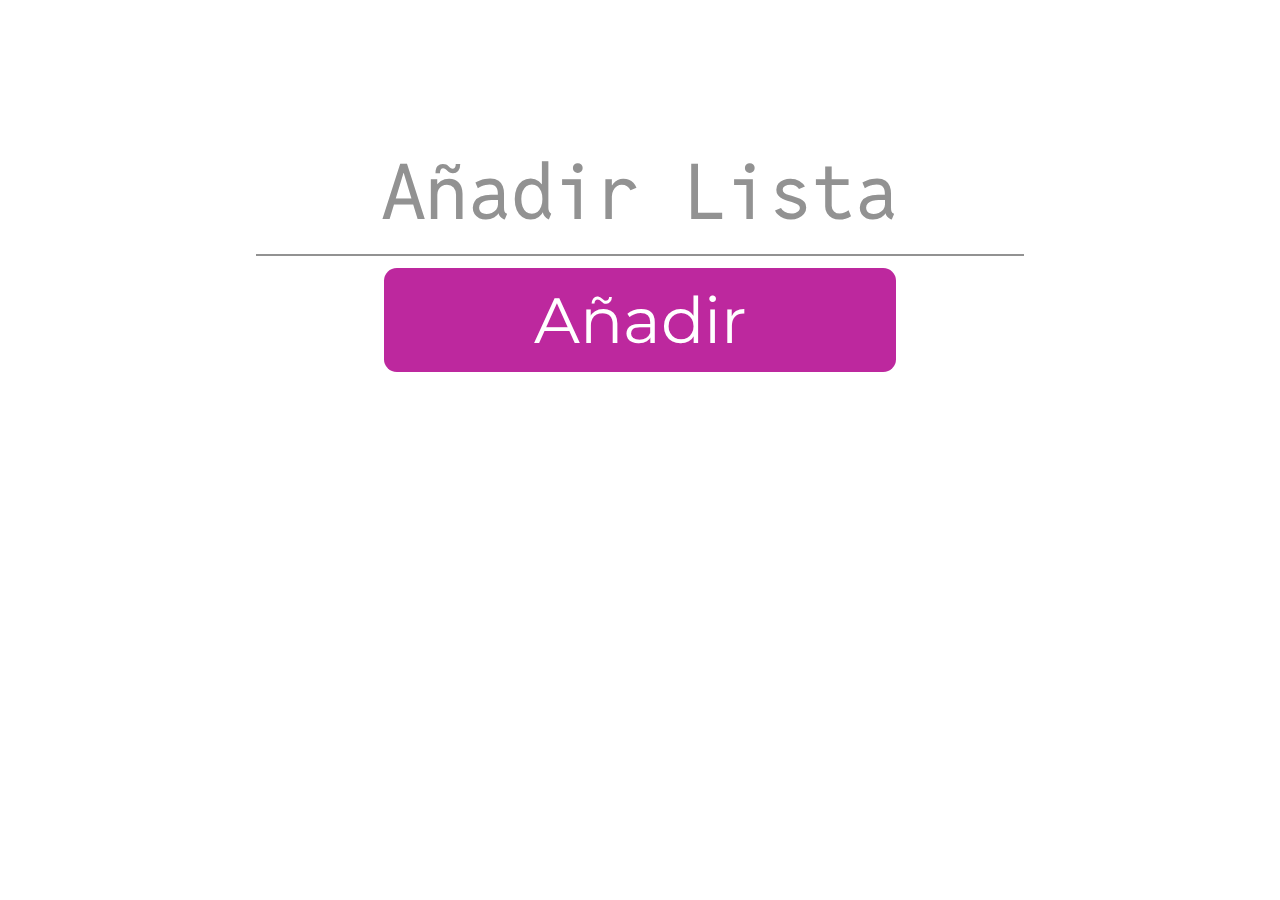
<file: index.html>
<!DOCTYPE html>
<html lang="en">

<head>
    <meta charset="UTF-8">
    <meta name="viewport" content="width=device-width, initial-scale=1.0">
    <link rel="stylesheet" href="style.css">
    <link rel="preconnect" href="https://fonts.googleapis.com">
    <link rel="preconnect" href="https://fonts.gstatic.com" crossorigin>
    <link href="https://fonts.googleapis.com/css2?family=Reddit+Mono:wght@500&display=swap" rel="stylesheet">
    <link rel="preconnect" href="https://fonts.googleapis.com">
    <link rel="preconnect" href="https://fonts.gstatic.com" crossorigin>
    <link href="https://fonts.googleapis.com/css2?family=Montserrat:wght@500&display=swap" rel="stylesheet">
    <title>TO-DO Check</title>
</head>

<body>
    <div class="listas-container" id="listas-container"></div>

    <!-- Input para añadir nuevas listas -->
    <div class="agrmas dif">
      <input placeholder="Añadir Lista" type="text" id="input-nueva-lista" class="inpagrmas">
      <div id="btn-nueva-lista" class="btnc">Añadir</div>
    </div>
</body>
<script src="js.js"></script>
</html>
</file>
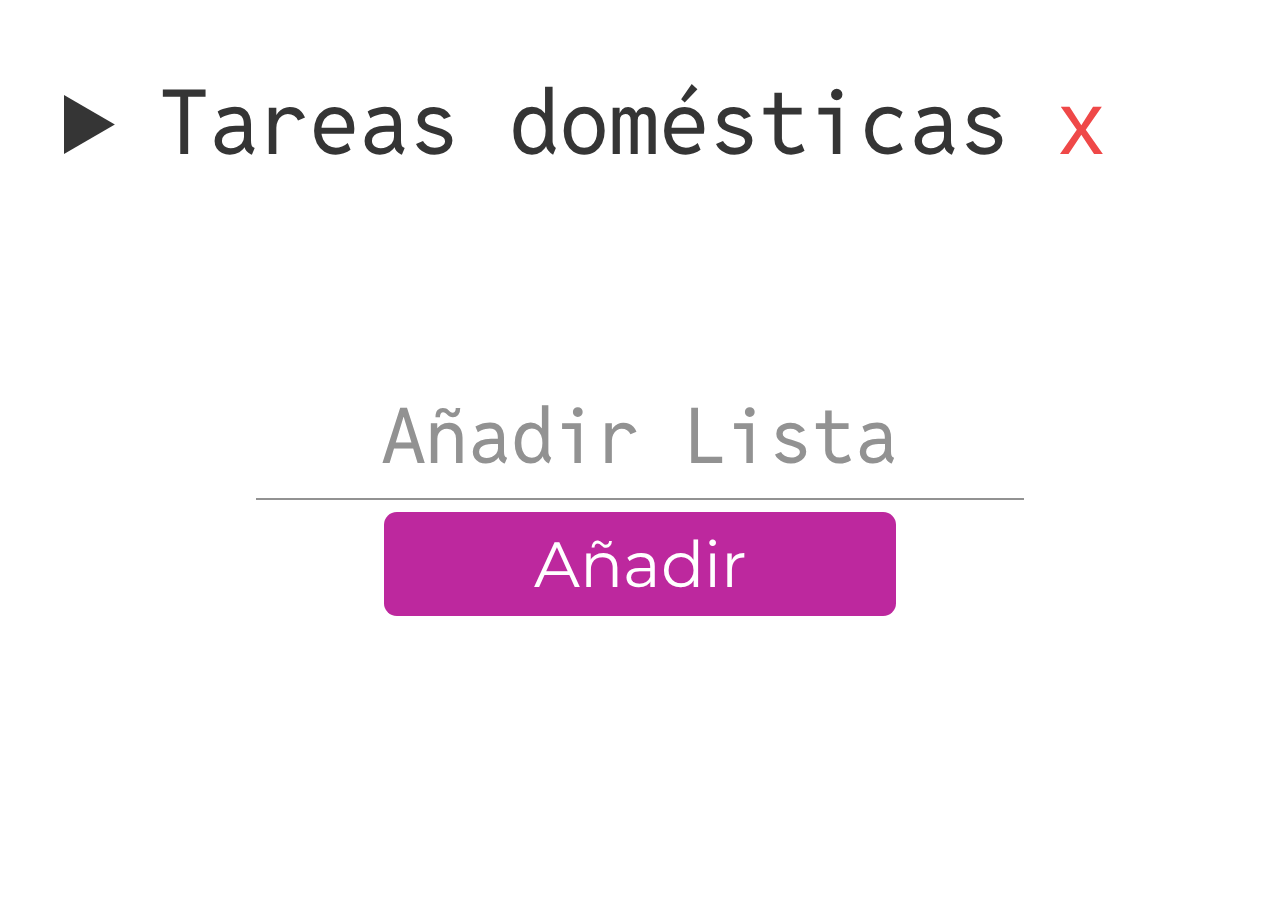
<file: practica.html>
<!DOCTYPE html>
<html lang="en">

<head>
    <meta charset="UTF-8">
    <meta name="viewport" content="width=device-width, initial-scale=1.0">
    <link rel="stylesheet" href="style.css">
    <link rel="preconnect" href="https://fonts.googleapis.com">
    <link rel="preconnect" href="https://fonts.gstatic.com" crossorigin>
    <link href="https://fonts.googleapis.com/css2?family=Reddit+Mono:wght@500&display=swap" rel="stylesheet">
    <link rel="preconnect" href="https://fonts.googleapis.com">
    <link rel="preconnect" href="https://fonts.gstatic.com" crossorigin>
    <link href="https://fonts.googleapis.com/css2?family=Montserrat:wght@500&display=swap" rel="stylesheet">
    <title>Práctica</title>
</head>

<body>
    <details>
        <summary>Tareas domésticas <button class="elim">x</button></summary>

        <section class="tareas">
            <div class="artenlistcomp">
                <input class="inpcheck" type="checkbox">
                <span class="nmbrecheck" style="color: black">pedro</span>
                <button class="elim">x</button>
            </div>
    
            <div class="artenlistcomp">
                <input class="inpcheck" type="checkbox">
                <span class="nmbrecheck" style="color: black">pedro</span>
                <button class="elim">x</button>
            </div>
            
        </section>
        
        <div class="agrmas">
            <input placeholder="Añadir Tarea" type="text" name="" id="inptagrmas" class="inpagrmas">
            <div id="btnagrmasinpt" class="btnc">Añadir</div>
        </div>
        
    </details>


    <div class="agrmas">
        <input placeholder="Añadir Lista" type="text" name="" id="inptagrmas" class="inpagrmas">
        <div id="btnagrmasinpt" class="btnc">Añadir</div>
    </div>
</body>
<script src="js.js"></script>
</html>
</file>
<file: style.css>
* {
  margin: 0;
  box-sizing: border-box;
  padding: 0;
  font-family: sans-serif;
}


:root {
  --negro: #353535;
  --blanco: #FFFFFF;
  --lila: #BD289E;
  --rojo: #EF4848;
  --verde: #48EF88;
  --gris: #929292;
  --titulos: "Reddit Mono", monospace;
  --texto: "Montserrat", sans-serif;
}

@media screen and (min-width: 300px) and (max-width: 700px) {
.listas-container{
  display: flex;
  justify-content: center;
  align-items:start;
  flex-direction: column;
  gap:-2vw;
  box-sizing: border-box;
}

details {
  margin: 5vw;
  display: flex;
  justify-content: center;
  align-items:start;
  flex-direction: column;
  box-sizing: border-box;
}

summary {
  color: var(--negro);
  font-size: 7vw;
font-family: var(--titulos);
box-sizing: border-box;

}

.tareas{
  width: 100%;
  height: auto;
  display: flex;
  justify-content: center;
  align-items:start;
  flex-direction: column;
  padding: 3vw 0 0 10vw;
  gap: 3vw;
}

.artenlistcomp {
  justify-content: center;
  align-items: center;
  flex-direction: row;
  gap: 2vw;
}

.inpcheck {
  width: 8vw;
  height: 8vw;
  border: 4px solid var(--lila) !important;
  appearance: none;
  /* Elimina el estilo por defecto del navegador */
  -webkit-appearance: none;
  -moz-appearance: none;
  border-radius: 4px;
  /* Opcional: redondear esquinas */
  position: relative;
  cursor: pointer;
  margin: none;
}

.inpcheck:checked::after {
  content: '✔';
  color: var(--verde);
  font-weight: bold;
  font-size: 5vw;
  position: absolute;
  top: 50%;
  left: 50%;
  transform: translate(-50%, -50%);
}

.nmbrecheck {
  font-size: 8vw;
  font-family: var(--texto);
  color: var(--negro);
}

.elim {
  color: var(--rojo);
  background-color: var(--blanco);
  border: none;
  font-size: 7vw;
}



.agrmas {
  width: 100%;
  display: flex;
  justify-content: center;
  align-items: center;
  flex-direction: column;
  gap: 1vw;
  margin: auto;

}
.dif{
width: 100%;
}
.inpagrmas {
  width: 60%;
  padding: 1vw;
  border: none;
  border-bottom: 2px solid var(--gris);
  outline: none;
  color: var(--negro);
  font-family: var(--titulos);
  font-size: 6vw;
  text-align: center;
  margin-top: 10vw;
}

.inpagrmas::placeholder {
  font-family: var(--titulos);
  color: var(--gris);
  text-align: center;
  font-size: 6vw;
}

.btnc {
  width: 40%;
  font-size: 5vw;
  background-color: var(--lila);
  font-family: var(--texto);
  color: var(--blanco);
  border-radius: 1vw;
  padding: 1vw 2vw;
  text-align: center;
}


}


@media screen and (min-width: 701px) and (max-width: 1500px) {
  .listas-container{
    display: flex;
    justify-content: center;
    align-items:start;
    flex-direction: column;
    gap:-2vw;
    box-sizing: border-box;
  }
  
  details {
    margin: 5vw;
    display: flex;
    justify-content: center;
    align-items:start;
    flex-direction: column;
    box-sizing: border-box;
  }
  
  summary {
    color: var(--negro);
    font-size: 7vw;
  font-family: var(--titulos);
  box-sizing: border-box;
  
  }
  
  .tareas{
    width: 100%;
    height: auto;
    display: flex;
    justify-content: center;
    align-items:start;
    flex-direction: column;
    padding: 3vw 0 0 10vw;
    gap: 3vw;
  }
  
  .artenlistcomp {
    justify-content: center;
    align-items: center;
    flex-direction: row;
    gap: 2vw;
  }
  
  .inpcheck {
    width: 8vw;
    height: 8vw;
    border: 4px solid var(--lila) !important;
    appearance: none;
    /* Elimina el estilo por defecto del navegador */
    -webkit-appearance: none;
    -moz-appearance: none;
    border-radius: 4px;
    /* Opcional: redondear esquinas */
    position: relative;
    cursor: pointer;
    margin: none;
  }
  
  .inpcheck:checked::after {
    content: '✔';
    color: var(--verde);
    font-weight: bold;
    font-size: 5vw;
    position: absolute;
    top: 50%;
    left: 50%;
    transform: translate(-50%, -50%);
  }
  
  .nmbrecheck {
    font-size: 8vw;
    font-family: var(--texto);
    color: var(--negro);
  }
  
  .elim {
    color: var(--rojo);
    background-color: var(--blanco);
    border: none;
    font-size: 7vw;
  }
  
  
  
  .agrmas {
    width: 100%;
    display: flex;
    justify-content: center;
    align-items: center;
    flex-direction: column;
    gap: 1vw;
    margin: auto;
  
  }
  .dif{
  width: 100%;
  }
  .inpagrmas {
    width: 60%;
    padding: 1vw;
    border: none;
    border-bottom: 2px solid var(--gris);
    outline: none;
    color: var(--negro);
    font-family: var(--titulos);
    font-size: 6vw;
    text-align: center;
    margin-top: 10vw;
  }
  
  .inpagrmas::placeholder {
    font-family: var(--titulos);
    color: var(--gris);
    text-align: center;
    font-size: 6vw;
  }
  
  .btnc {
    width: 40%;
    font-size: 5vw;
    background-color: var(--lila);
    font-family: var(--texto);
    color: var(--blanco);
    border-radius: 1vw;
    padding: 1vw 2vw;
    text-align: center;
  }
  
  
  }

@media screen and (min-width: 1501px) and (max-width: 2500px) {
  details {
    margin: 5vw;
  }
  summary {
    font-size: 4vw;
  }
  
  .tareas{
    width: 100%;
    height: auto;
    display: flex;
    justify-content: center;
    align-items:start;
    flex-direction: column;
    padding: 3vw 0 0 10vw;
    gap: 3vw;
  }
  
  .artenlistcomp {
    justify-content: center;
    align-items: center;
    flex-direction: row;
    gap: 2vw;
  }
  
  .inpcheck {
    width: 4vw;
    height: 4vw;
    border: 8px solid var(--lila) !important;
    appearance: none;
    /* Elimina el estilo por defecto del navegador */
    -webkit-appearance: none;
    -moz-appearance: none;
    border-radius: 4px;
    /* Opcional: redondear esquinas */
    position: relative;
    cursor: pointer;
    margin: none;
  }
  
  .inpcheck:checked::after {
    content: '✔';
    color: var(--verde);
    font-weight: bold;
    font-size: 3vw;
    position: absolute;
    top: 50%;
    left: 50%;
    transform: translate(-50%, -50%);
  }
  
  .nmbrecheck {
    font-size: 4vw;
    font-family: var(--texto);
    color: var(--negro);
  }
  
  .elim {
    color: var(--rojo);
    background-color: var(--blanco);
    border: none;
    font-size: 3vw;
  }
  
  
  
  .agrmas {
    width: 30%;
    display: flex;
    justify-content: center;
    align-items: center;
    flex-direction: column;
    gap: 1vw;
    margin: auto;
  
  }
  .dif{
  width: 30%;
  display: flex;
  justify-content: center;
  align-items: center;
  flex-direction: column;
  }
  .inpagrmas {
    width: 100%;
    padding: 1vw;
    border: none;
    border-bottom: 2px solid var(--gris);
    outline: none;
    color: var(--negro);
    font-family: var(--titulos);
    font-size: 2vw;
    text-align: center;
    margin-top: 10vw;
  }
  
  .inpagrmas::placeholder {
    font-family: var(--titulos);
    color: var(--gris);
    text-align: center;
    font-size: 3vw;
  }
  
  .btnc {
    width: 40%;
    font-size: 2vw;
    background-color: var(--lila);
    font-family: var(--texto);
    color: var(--blanco);
    border-radius: 1vw;
    padding: 1vw 2vw;
    text-align: center;
  }
  
  

  }
</file>
